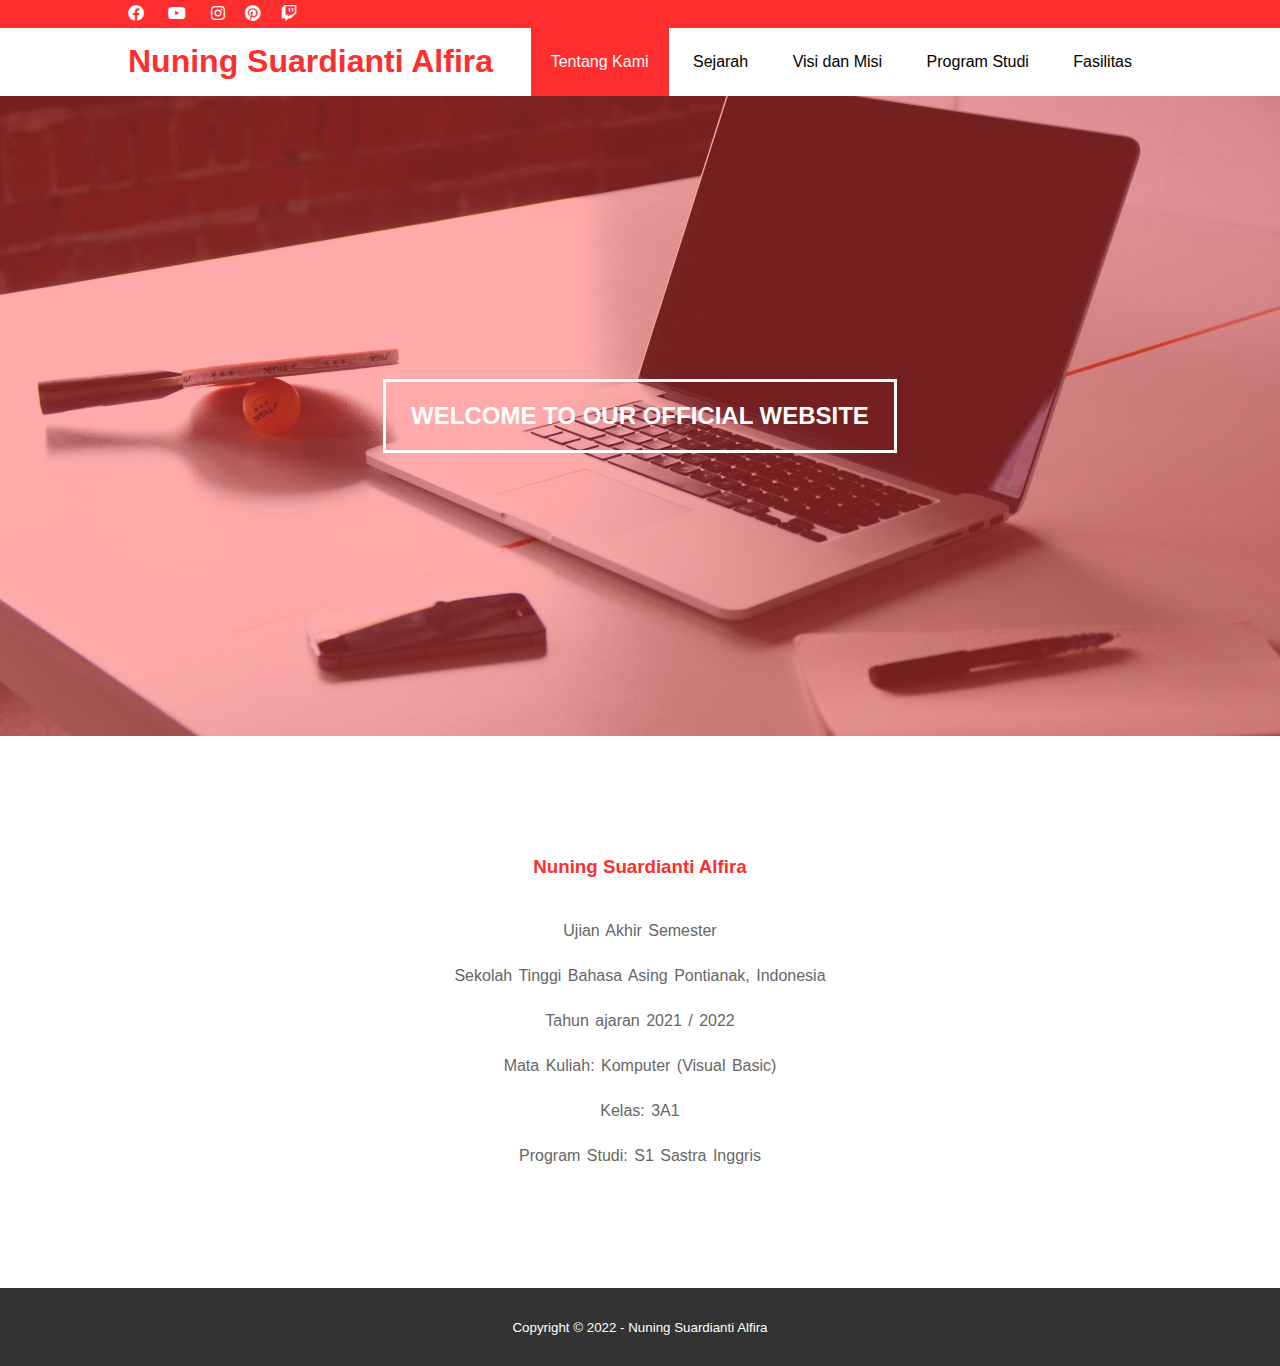
<file: index.html>
<!DOCTYPE html>
<html>
<head>
	<meta charset="utf-8">
	<meta name="viewport" content="width=device-width, initial-scale=1">
	<title>STBA Pontianak</title>
	<link rel="stylesheet" type="text/css" href="style.css">
	<link rel="stylesheet" type="text/css" href="https://cdnjs.cloudflare.com/ajax/libs/font-awesome/5.15.2/css/all.min.css">
	<script src="https://code.jquery.com/jquery-3.6.0.min.js" integrity="sha256-/xUj+3OJU5yExlq6GSYGSHk7tPXikynS7ogEvDej/m4=" crossorigin="anonymous"></script>
</head>
<body>
	<!--loader-->
	<div class="bg-loader">
		<div class="loader"></div>
	</div>

	<!--header-->
	<div class="medsos">
		<div class="container">
			<ul>
				<li><a href="https://m.facebook.com/"><i class="fab fa-facebook"></i></a></li>
				<li><a href="https://www.youtube.com/channel/UC15VpzK4og3NLmCVZQOroFw"><i class="fab fa-youtube"></i></a></li>
				<li><a href="https://www.instagram.com/"><i class="fab fa-instagram"></i>
				<li><a href="https:https://id.pinterest.com/"><i class="fab fa-pinterest"></i>
				<li><a href="https:https://www.twitch.tv/"><i class="fab fa-twitch"></i>
			</ul>
		</div>
	</div>
	<header>
		<div class="container">
			<h1><a href="index.html">Nuning Suardianti Alfira</a></h1>
			<ul>
				<li class="active"><a href="index.html">Tentang Kami</a></li>
				<li><a href="about.html">Sejarah</a></li>
				<li><a href="service.html">Visi dan Misi</a></li>
				<li><a href="contact.html">Program Studi</a></li>
				<li><a href="aboutus.html">Fasilitas</a></li>
			</ul>
		</div>
	</header>

	<!--banner-->
	<section class="banner">
		<h2>WELCOME TO OUR OFFICIAL WEBSITE</h2>
	</section>

	<!--about-->
	<section class="about">
		<div class="container">
			<h3>Nuning Suardianti Alfira</h3>
			<p>Ujian Akhir Semester</p>
			<p>Sekolah Tinggi Bahasa Asing Pontianak, Indonesia</p>
			<p>Tahun ajaran 2021 / 2022</p>
			<p>Mata Kuliah: Komputer (Visual Basic)</p>
			<p>Kelas: 3A1</p>
			<p>Program Studi: S1 Sastra Inggris</p>
		</div>
	</section>
	<!--footer-->
	<footer>
		<div class="container">
			<small>Copyright &copy; 2022 - Nuning Suardianti Alfira</small>
		</div>
	</footer>


	<script type="text/javascript">
		$(document).ready(function(){
			$(".bg-loader").hide();
		})
	</script>
</body>
</html>
</file>
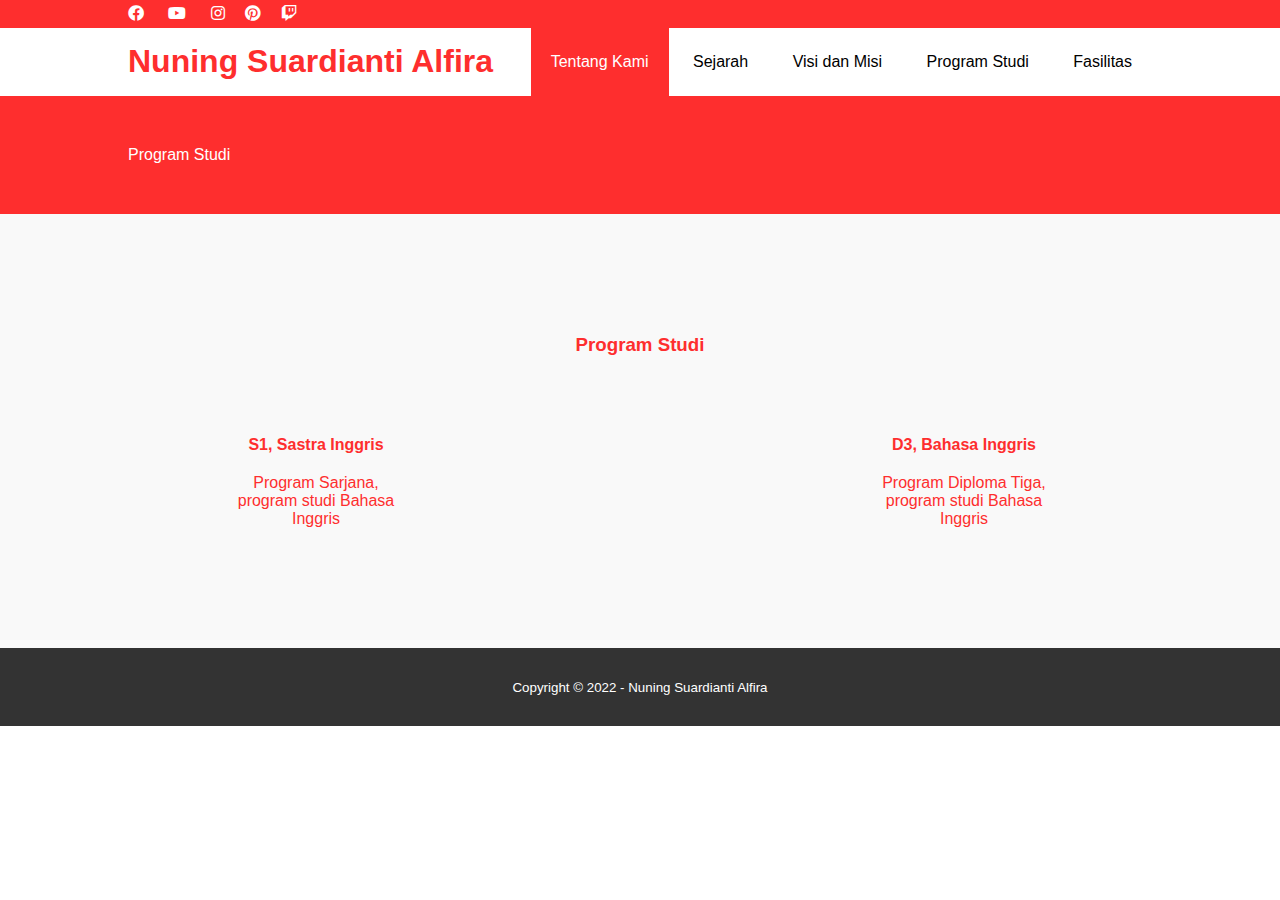
<file: contact.html>
<!DOCTYPE html>
<html>
<head>
	<meta charset="utf-8">
	<meta name="viewport" content="width=device-width, initial-scale=1">
	<title>STBA Pontianak</title>
	<link rel="stylesheet" type="text/css" href="style.css">
	<link rel="stylesheet" type="text/css" href="https://cdnjs.cloudflare.com/ajax/libs/font-awesome/5.15.2/css/all.min.css">
	<script src="https://code.jquery.com/jquery-3.6.0.min.js" integrity="sha256-/xUj+3OJU5yExlq6GSYGSHk7tPXikynS7ogEvDej/m4=" crossorigin="anonymous"></script>
</head>
<body>
	<!--loader-->
	<div class="bg-loader">
		<div class="loader"></div>
	</div>

	<!--header-->
	<div class="medsos">
		<div class="container">
			<ul>
				<li><a href="https://m.facebook.com/"><i class="fab fa-facebook"></i></a></li>
				<li><a href="https://www.youtube.com/channel/UC15VpzK4og3NLmCVZQOroFw"><i class="fab fa-youtube"></i></a></li>
				<li><a href="https://www.instagram.com/"><i class="fab fa-instagram"></i>
				<li><a href="https:https://id.pinterest.com/"><i class="fab fa-pinterest"></i>
				<li><a href="https:https://www.twitch.tv/"><i class="fab fa-twitch"></i>
			</ul>
		</div>
	</div>
	<header>
		<div class="container">
			<h1><a href="index.html">Nuning Suardianti Alfira</a></h1>
			<ul>
				<li class="active"><a href="index.html">Tentang Kami</a></li>
				<li><a href="about.html">Sejarah</a></li>
				<li><a href="service.html">Visi dan Misi</a></li>
				<li><a href="contact.html">Program Studi</a></li>
				<li><a href="aboutus.html">Fasilitas</a></li>
			</ul>
		</div>
	</header>

		<!--label-->
	<section class="label">
		<div class="container">
			<p>Program Studi</p>
		</div>
	</section>

	<!--service-->
	<section class="service">
		<div class="container">
			<h3>Program Studi</h3>
			<div class="box">
				<div class="col-4">
					<h4>S1, Sastra Inggris</h4>
					<p>Program Sarjana, program studi Bahasa Inggris</p>
				</div>
				<div class="col-4">
					<h4></h4>
					<p></p>
				</div>
				<div class="col-4">
					<h4></h4>
					<p></p>
				</div>
				<div class="col-4">
					<h4>D3, Bahasa Inggris</h4>
					<p>Program Diploma Tiga, program studi Bahasa Inggris</p>
				</div>
	</section>

	<!--footer-->
	<footer>
		<div class="container">
			<small>Copyright &copy; 2022 -  Nuning Suardianti Alfira</small>
		</div>
	</footer>


	<script type="text/javascript">
		$(document).ready(function(){
			$(".bg-loader").hide();
		})
	</script>
</body>
</html>
</file>
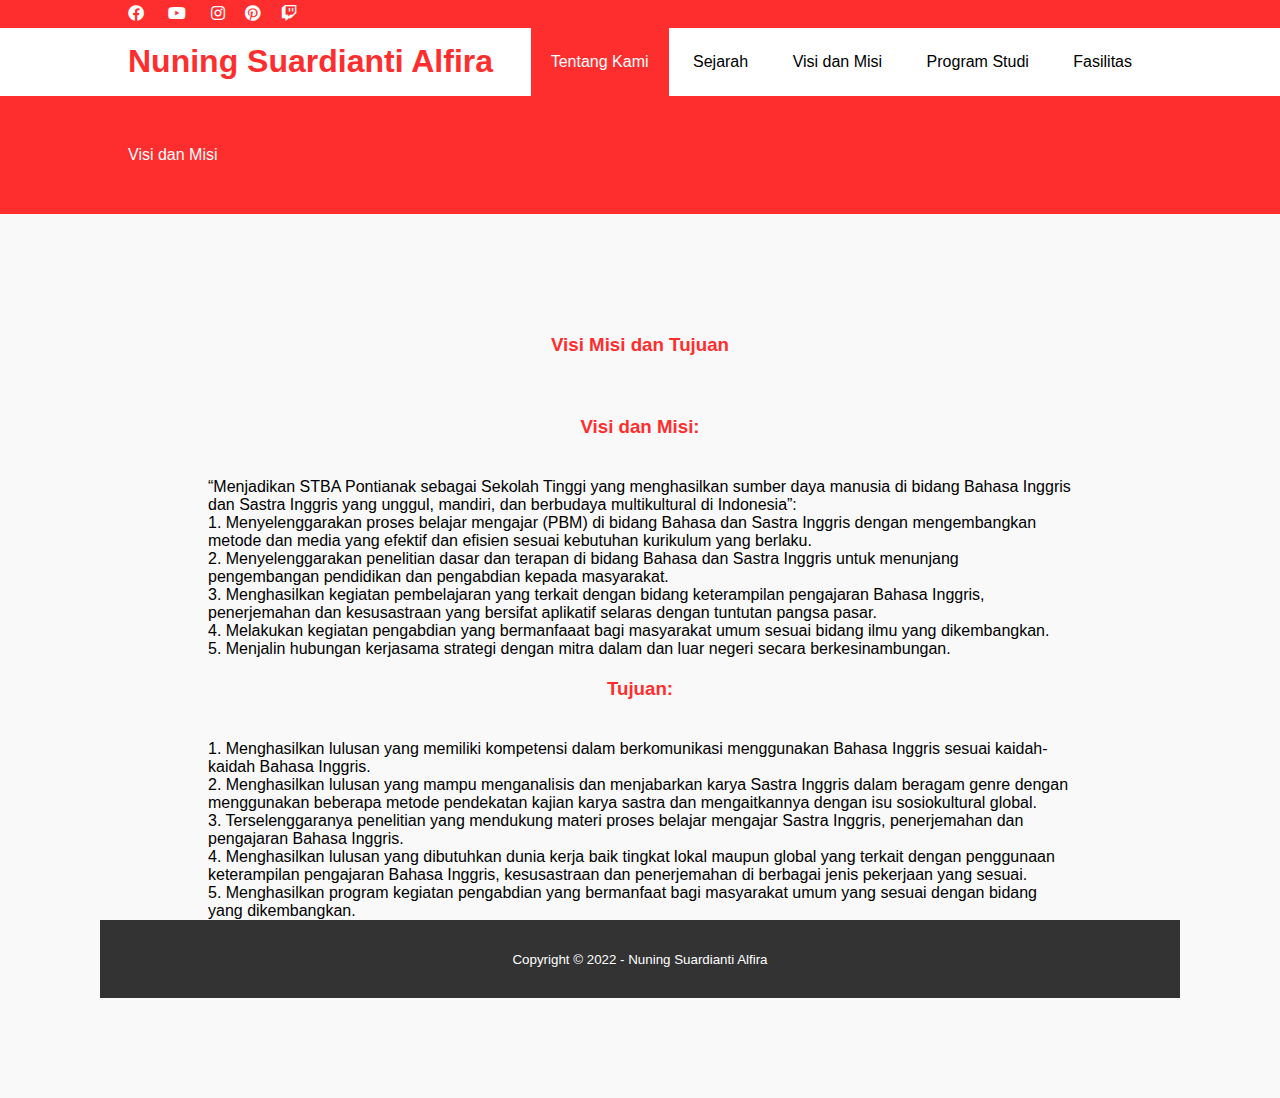
<file: service.html>
<!DOCTYPE html>
<html>
<head>
	<meta charset="utf-8">
	<meta name="viewport" content="width=device-width, initial-scale=1">
	<title>STBA Pontianak</title>
	<link rel="stylesheet" type="text/css" href="style.css">
	<link rel="stylesheet" type="text/css" href="https://cdnjs.cloudflare.com/ajax/libs/font-awesome/5.15.2/css/all.min.css">
	<script src="https://code.jquery.com/jquery-3.6.0.min.js" integrity="sha256-/xUj+3OJU5yExlq6GSYGSHk7tPXikynS7ogEvDej/m4=" crossorigin="anonymous"></script>
</head>
<body>
	<!--loader-->
	<div class="bg-loader">
		<div class="loader"></div>
	</div>

	<!--header-->
	<div class="medsos">
		<div class="container">
			<ul>
				<li><a href="https://m.facebook.com/"><i class="fab fa-facebook"></i></a></li>
				<li><a href="https://www.youtube.com/channel/UC15VpzK4og3NLmCVZQOroFw"><i class="fab fa-youtube"></i></a></li>
				<li><a href="https://www.instagram.com/"><i class="fab fa-instagram"></i>
				<li><a href="https:https://id.pinterest.com/"><i class="fab fa-pinterest"></i>
				<li><a href="https:https://www.twitch.tv/"><i class="fab fa-twitch"></i>
			</ul>
		</div>
	</div>
	<header>
		<div class="container">
			<h1><a href="index.html">Nuning Suardianti Alfira</a></h1>
			<ul>
				<li class="active"><a href="index.html">Tentang Kami</a></li>
				<li><a href="about.html">Sejarah</a></li>
				<li><a href="service.html">Visi dan Misi</a></li>
				<li><a href="contact.html">Program Studi</a></li>
				<li><a href="aboutus.html">Fasilitas</a></li>
			</ul>
		</div>
	</header>

		<!--label-->
	<section class="label">
		<div class="container">
			<p>Visi dan Misi</p>
		</div>
	</section>

	<!--service-->
	<section class="service">
		<div class="container">
			<h3>Visi Misi dan Tujuan</h3>
			<h3>Visi dan Misi:</h3>
			<p>“Menjadikan STBA Pontianak sebagai Sekolah Tinggi yang menghasilkan sumber daya manusia di bidang Bahasa Inggris dan Sastra Inggris yang unggul, mandiri, dan berbudaya multikultural di Indonesia”:</h3> 
			<p>1. Menyelenggarakan proses belajar mengajar (PBM) di bidang Bahasa dan Sastra Inggris dengan mengembangkan metode dan media yang efektif dan efisien sesuai kebutuhan kurikulum yang berlaku.</p>
			<p>2. Menyelenggarakan penelitian dasar dan terapan di bidang Bahasa dan Sastra Inggris untuk menunjang pengembangan pendidikan dan pengabdian kepada masyarakat.</p>
			<p>3. Menghasilkan kegiatan pembelajaran yang terkait dengan bidang keterampilan pengajaran Bahasa Inggris, penerjemahan dan kesusastraan yang bersifat aplikatif selaras dengan tuntutan pangsa pasar.</p>
			<p>4. Melakukan kegiatan pengabdian yang bermanfaaat bagi masyarakat umum sesuai bidang ilmu yang dikembangkan.</p>
			<p>5. Menjalin hubungan kerjasama strategi dengan mitra dalam dan luar negeri secara berkesinambungan.
			<h3>Tujuan:</h3>
			<p>1. Menghasilkan lulusan yang memiliki kompetensi dalam berkomunikasi menggunakan Bahasa Inggris sesuai kaidah-kaidah Bahasa Inggris.</p>
			<p>2. Menghasilkan lulusan yang mampu menganalisis dan menjabarkan karya Sastra Inggris dalam beragam genre dengan menggunakan beberapa metode pendekatan kajian karya sastra dan mengaitkannya dengan isu sosiokultural global.
			</p>
			<p>3. Terselenggaranya penelitian yang mendukung materi proses belajar mengajar Sastra Inggris, penerjemahan dan pengajaran Bahasa Inggris.</p>
			<p>4. Menghasilkan lulusan yang dibutuhkan dunia kerja baik tingkat lokal maupun global yang terkait dengan penggunaan keterampilan pengajaran Bahasa Inggris, kesusastraan dan penerjemahan di berbagai jenis pekerjaan yang sesuai.
			<p>5. Menghasilkan program kegiatan pengabdian yang bermanfaat bagi masyarakat umum yang sesuai dengan bidang yang dikembangkan.
			</div>
	<!--footer-->
	<footer>
		<div class="container">
			<small>Copyright &copy; 2022 -  Nuning Suardianti Alfira</small>
		</div>
	</footer>

	<script type="text/javascript">
		$(document).ready(function(){
			$(".bg-loader").hide();
		})
	</script>
</body>
</html>
</file>
<file: style.css>
* {
	padding:0;
	margin:0;
	font-family: sans-serif;
}
a {
	color: inherit;
	text-decoration: none;
}
.medsos {
	padding: 5px 0;
	background-color: #fe2e2e;
}
.medsos ul li {
	display: inline-block;
	color: #fff;
	margin-right: 20px;
}
.container {
	width: 80%;
	margin: 0 auto;
}
.container:after {
	content: '';
	display: block;
	clear: both;
}
header h1 {
	float: left;
	padding: 15px 0px;
	color: #fe2e2e;
}
header ul {
	float: right; 
}
header ul li {
	display: inline-block;
}
header ul li a {
	padding: 25px 20px;
	display: inline-block;
}
header ul li a:hover {
	background-color: #fe2e2e;
	color: #fff;
}
.active {
	background-color: #fe2e2e;
	color: #fff;
}
.banner {
	height: 60vh;
	background-image: url(img/laptop5.jpg);
	background-size: cover;
	position: relative;
	display: flex;
	justify-content: center;
	align-items: center;
}
.banner:after {
	content: '';
	display: block;
	position: absolute;
	top: 0;
	left: 0;
	right: 0;
	bottom: 0;
	background-color: rgba(254, 46, 46, 0.4);
}
.banner h2 {
	color: #fff;
	z-index: 1;
	padding: 20px 25px;
	border: 3px solid #fff;
}
section {
	padding: 50px 0;
}
section h3{
	text-align: center;
	padding: 20px 0;
	color: #fe2e2e;
	margin-bottom: 20px;
}
.about,
.service {
	padding: 100px;
}
.about p {
	color: #666;
	word-spacing: 2px;
	line-height: 25px;
	margin-bottom: 20px;
	text-align: center;
}
.service {
	background-color: #f9f9f9;
}
.box {
	color: #fe2e2e;
}
.box:after {
	content: '';
	display: block;
	clear: both;
}
.box .col-4 {
	width: 25%;
	padding: 20px;
	box-sizing: border-box;
	text-align: center;
	float: left;
}
.icon {
	width: 70px;
	height: 70px;
	border: 1px solid;
	border-radius: 50%;
	text-align: center;
	line-height: 70px;
	font-size: 20px;
	margin: 0 auto;
}
.box .col-4 h4 {
	margin: 20px 0;
}
footer {
	padding: 30px 0;
	background-color: #333;
	color: #fff;
	text-align: center;
}
.bg-loader {
	background-color: #eee;
	position: fixed;
	top: 0;
	left: 0;
	right: 0;
	bottom: 0;
	z-index: 9999;
	display: flex;
	justify-content: center;
	align-items: center;
}
.bg-loader .loader {
	width: 100px;
	height: 100px;
	border: 1px solid #fff;
	border-radius: 50%;
	border-top-color: #fe2e2e;
	border-right-color: #fe2e2e;
	border bottom color: #2e9afe;
	animation: puterin.20s linear infinite
}
.label {
	background-color:#fe2e2e;
	color: #fff; 
}
@keyframes puterin {
	100% {
		transform: rotate(360deg);
	}
}
@media screen and (max-width: 768px){
	.container {
		width: 90%
	}
	header h1 {
		text-align: center;
		float: none;
	}
	header ul {
		text-align: center;
		float: none;
	}
	.box .col-4 {
		width: 100%;
		float: none;
		margin-bottom: 20px;
	}

}
</file>
